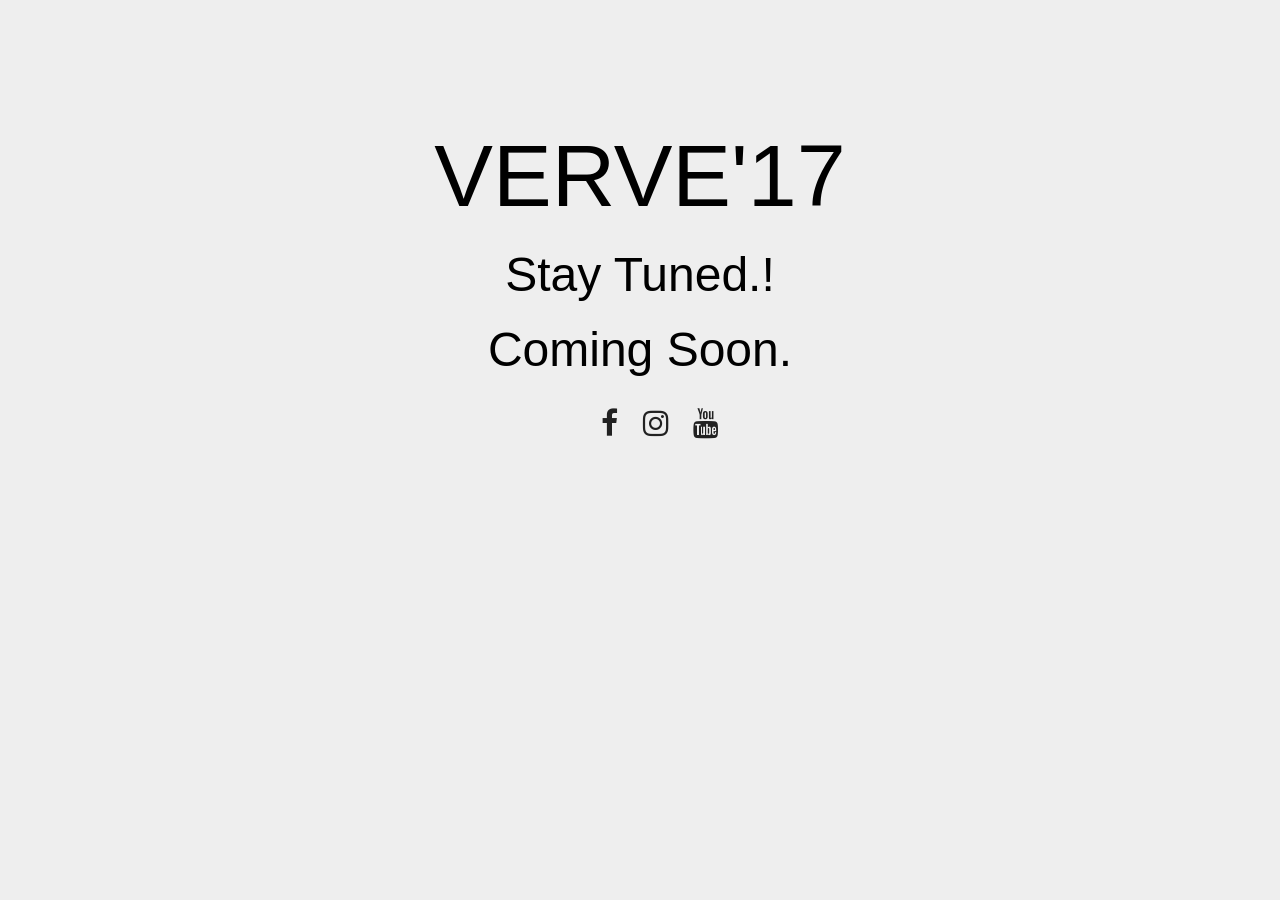
<file: VerveWebsite/backup/home.html>
<!DOCTYPE html>
<html>
<head>
<title>VERVE'17</title>
<meta http-equiv="content-type" content="text/html; charset=utf-8" >
<meta name="viewport" content="width=device-width, initial-scale=1.0">
<style type="text/css">
body {
  /*background: linear-gradient(90deg, white, gray);*/
  background-color: #eee;
}

body, h1, p {
  font-family: "Helvetica Neue", "Segoe UI", Segoe, Helvetica, Arial, "Lucida Grande", sans-serif;
  font-weight: normal;
  margin: 0;
  padding: 0;
  text-align: center;
}

.container {
  margin-left:  auto;
  margin-right:  auto;
  margin-top: 125px;
  max-width: 1170px;
  padding-right: 15px;
  padding-left: 15px;
}

.row:before, .row:after {
  display: table;
  content: " ";
}

h1 {
  font-size: 48px;
  font-weight: 300;
  margin: 0 0 20px 0;
}
h2 {
  font-size: 88px;
  font-weight: 400;
  margin: 0 0 20px 0;
}
.lead {
  font-size: 21px;
  font-weight: 200;
  margin-bottom: 20px;
}

p {
  margin: 0 0 10px;
}

a {
  color: #3282e6;
  text-decoration: none;
}
li {
  list-style: none;
  display:inline-block;
  padding : 10px 10px;
  font-size: 30px;
}
i {
  text-align: center;
  color: #212121;
}
ul {
  text-align: center;
}
</style>
<link rel="stylesheet" href="https://cdnjs.cloudflare.com/ajax/libs/font-awesome/4.7.0/css/font-awesome.min.css">
<!--<link rel="shortcut icon" href="images/favicon.ico">-->
</head>

<body>
<div class="container text-center" id="error">
  <div class="row">
    <div class="col-md-6">
	<!--<img src="images/verve.png" style="width : 40%;">-->
	<h2>VERVE'17</h2>
	<h1>Stay Tuned.!</h1>
	</div>
    <div class="col-md-12">
      <div class="main-icon text-success"><span class="uxicon uxicon-clock-refresh"></span></div>
      <h1>Coming Soon.</h1>
      <!--<p class="lead">If you're the <strong>site owner</strong>, <a href="/cpanel">log in</a> to launch this site</p>
      <p class="lead">If you are a <strong>visitor</strong>, check back soon.</p>-->
	  <ul>
			<li><a class="facebook" href="https://www.facebook.com/VERVETheFest/" target="_blank"><i class="fa fa-facebook"></i></a></li>
			<li><a class="instagram" href="https://www.instagram.com/verve.vit/" target="_blank"><i class="fa fa-instagram"></i></a></li>
            <li><a class="youtube" href="https://www.youtube.com/channel/UCUYdb_OeX9BVRmk03XG9wVQ" target="_blank"><i class="fa fa-youtube"></i></a></li> 
            <!--<li><a class="linkedin" href="#"><i class="fa fa-linkedin"></i></a></li>
            <li><a class="tumblr" href="#"><i class="fa fa-tumblr-square"></i></a></li>-->
      </ul>
    </div>
  </div>

</div>

</body>
</html>
</file>
